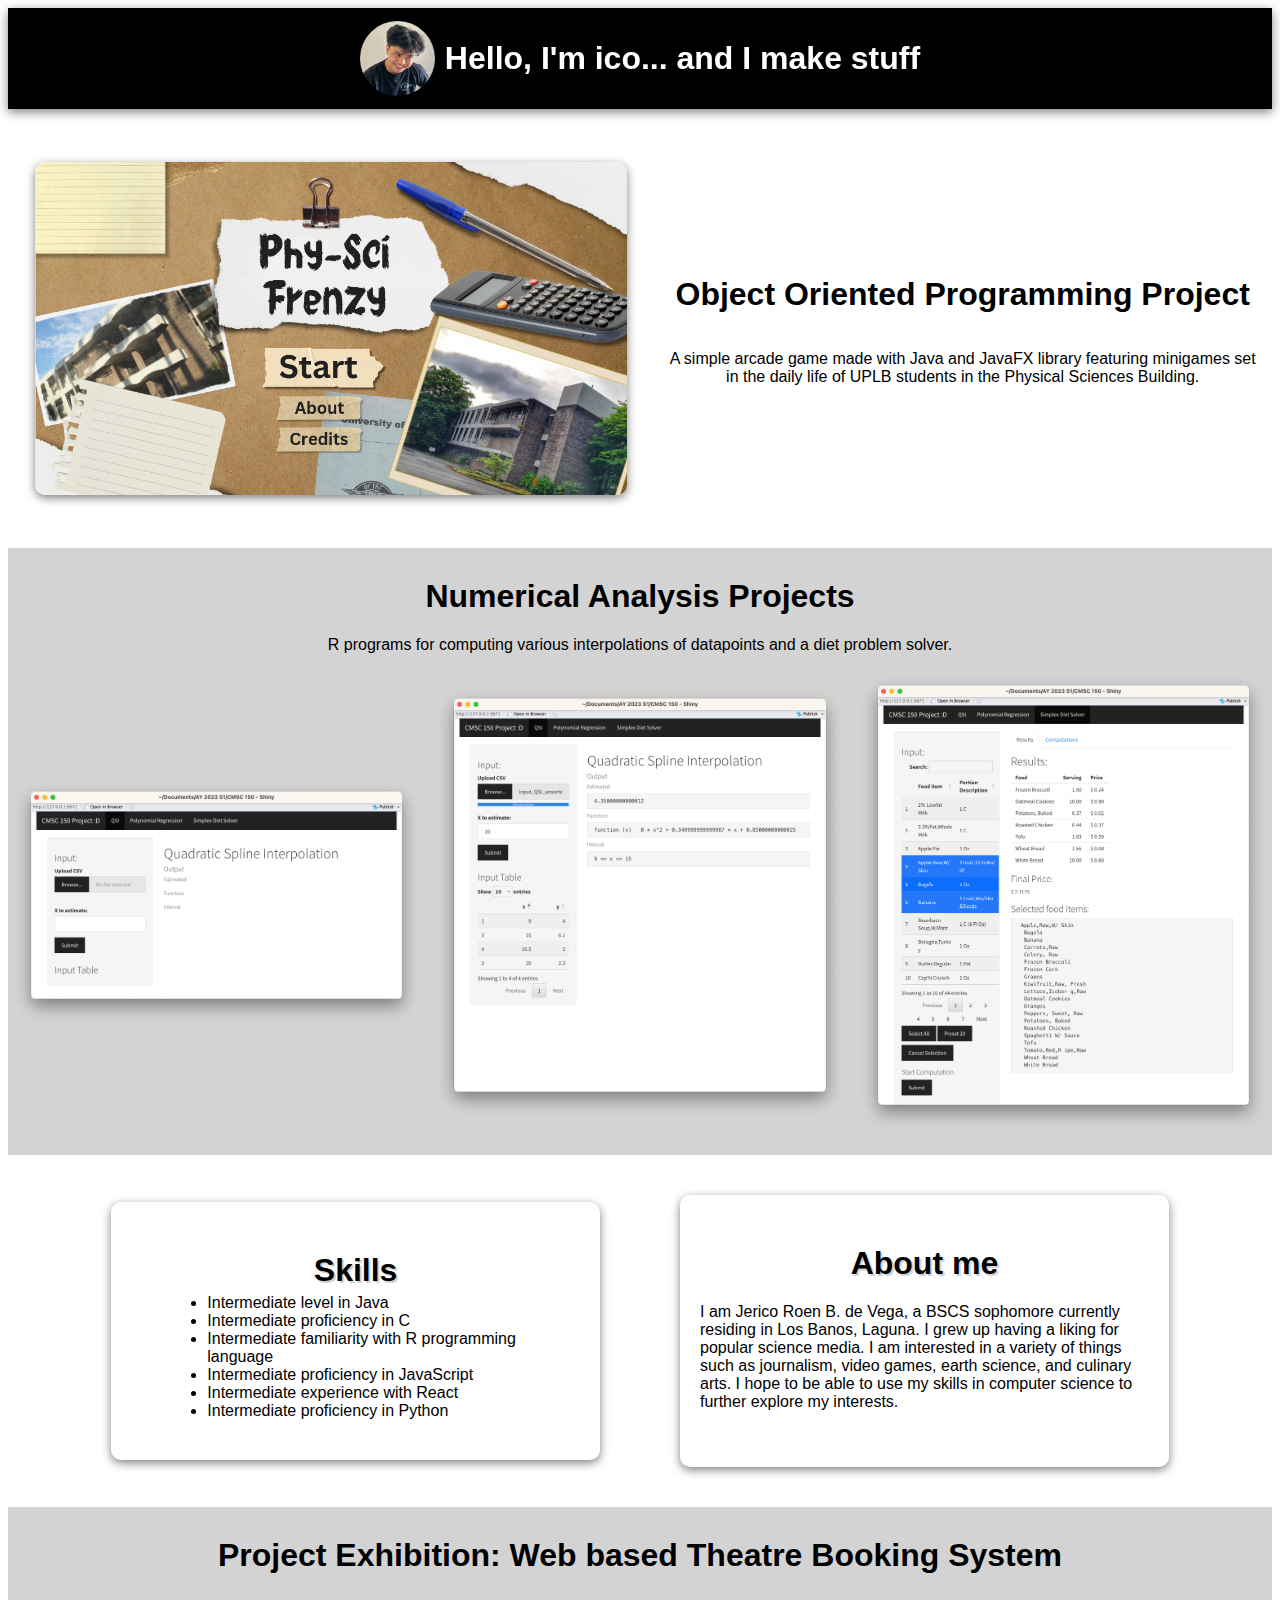
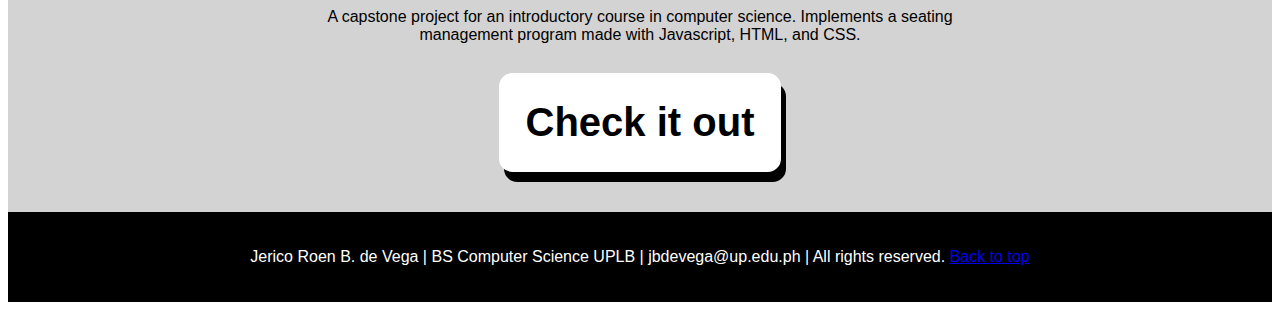
<file: index.html>
<!DOCTYPE html>
<html lang="en">

<head>
    <meta charset="UTF-8">
    <meta name="viewport" content="width=device-width, initial-scale=1.0">
    <title>this is ico</title>
    <link href="index.css" type="text/css" rel="stylesheet">
</head>

<body>
    <!-- A sticky navigation bar -->
    <div id="navbar" class="hFlex">
        <img id="logo" src="me.jpeg" class="navItem">
        <h3 class="navItem" id="title">Hello, I'm ico... and I make stuff</h3>
    </div>

    <!-- Contains the introductory featured project item -->
    <div class="hFlex featuredContainer" id="top">
        <div class="vFlex" id="sideText">
            <img id="featured" src="featured.png">
        </div>
        <div class="vFlex">
            <h1>Object Oriented Programming Project</h1>
            <p id="description">A simple arcade game made with Java and JavaFX library featuring minigames set in the
                daily
                life of UPLB students in the Physical Sciences Building.</p>
        </div>
    </div>

    <!-- More project samples -->
    <div class="hFlex bgcolor">
        <h4>Numerical Analysis Projects</h4>
    </div>
    <div class="hFlex bgcolor">
        <p id="description">R programs for computing various interpolations of datapoints and a diet problem solver.</p>
    </div>
    <div class="projPics hFlex bgcolor">
        <img class="picSmall" src="project1.png">
        <img class="picSmall" src="project2.png">
        <img class="picSmall" src="project3.png">
    </div>

    <!-- Section cards about myself -->
    <div id="paragraphsDiv">
        <div class="hFlex">
            <div class="vFlex">
                <div class="boxContent">
                    <div class="hFlex" style="height: min-content;">
                        <h4>Skills</h4>
                    </div>
                    <ul>
                        <li>Intermediate level in Java</li>
                        <li>Intermediate proficiency in C</li>
                        <li>Intermediate familiarity with R programming language</li>
                        <li>Intermediate proficiency in JavaScript</li>
                        <li>Intermediate experience with React</li>
                        <li>Intermediate proficiency in Python</li>
                    </ul>
                </div>
            </div>


            <div class="vFlex">
                <div class="boxContent">
                    <div class="hFlex">
                        <h4>About me</h4>
                    </div>
                    <p>I am Jerico Roen B. de Vega, a BSCS sophomore currently residing in Los Banos, Laguna. I grew up
                        having a liking for popular science media. I am interested in a variety of things such as
                        journalism, video games, earth science, and culinary arts. I hope to be able to use my skills in
                        computer science to further explore my interests.</p>
                </div>
            </div>
        </div>
    </div>

    <!-- Project exhibition with a button to redirect to CMSC 12 project-->
    <div class="hFlex bgcolor">
        <h4>Project Exhibition: Web based Theatre Booking System</h4>
    </div>
    <div class="hFlex bgcolor">
        <div class="vFlex">
            <p id="description">A capstone project for an introductory course in computer science. Implements a seating
                management program made with Javascript, HTML, and CSS.</p>
            <div class="hFlex">
                <!-- Short script from CMSC 12 project to open the html file -->
                <script>
                    function openLink(url) {
                        window.location.href = url;
                    }
                </script>
                <div class="cashierStyle" id="cashierInit" onclick="openLink('bookingSystem.html')">Check it out</div>
            </div>
        </div>
    </div>



    <div id="footer" class="hFlex">
        <p id="footerText">Jerico Roen B. de Vega | BS Computer Science UPLB | jbdevega@up.edu.ph | All rights reserved.
            <a href="
                #top">Back to top</a>
        </p>
    </div>
</body>

</html>
</file>
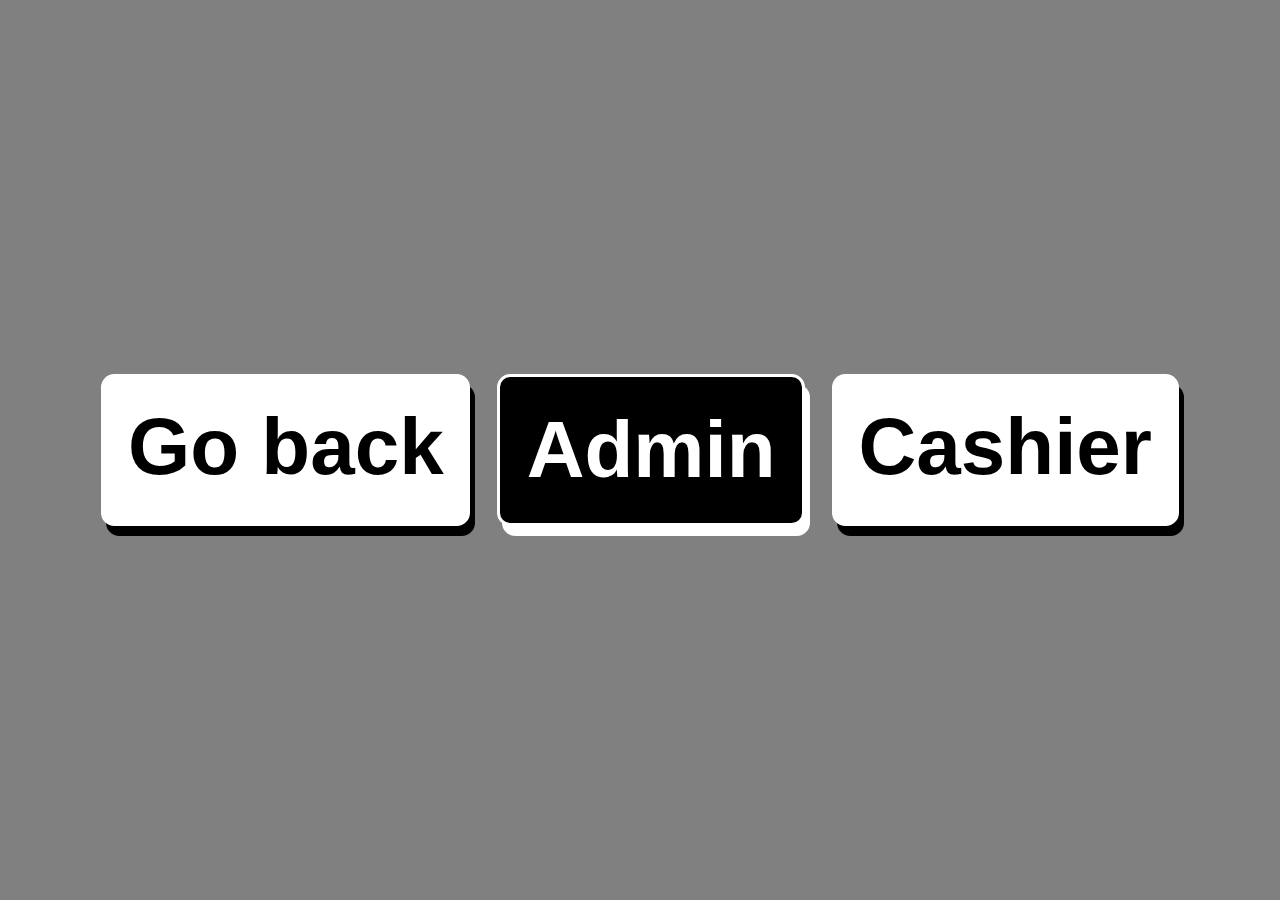
<file: bookingSystem.html>
<!DOCTYPE html>
<html>

<head>
    <meta charset="utf-8">
    <meta name="viewport" content="width=device-width, initial-scale=1">
    <title>Cinema Booking System</title>
    <link rel="stylesheet" type="text/css" href="style.css" />
    <script src="mind.js"></script>
</head>

<body>
    <script>
        function openLink(url) {
            window.location.href = url;
        }
    </script>

    <!-- INITIAL ADMIN OR CASHIER SELECTION -->
    <flex id="initMenu">
        <div class="cashierStyle" id="goBack" onclick="openLink('index.html')">Go back</div>
        <div class="adminStyle" id="adminInit" onclick="summonForm('adminInitMenu'); toggleMainMenu()">Admin</div>
        <div class="cashierStyle" id="cashierInit"
            onclick="summonForm('cashierViewAllMovies'); toggleMainMenu(); loadCashierView()">Cashier</div>
    </flex>

    <!-- ADMIN MENU -->
    <form id="adminInitMenu">
        <h1>Cinema Admin Menu</h1>
        <flex>
            <div class="adminStyle adminMenu" onclick="loadAddMovie(); moveToForm('adminInitMenu','addMovie')">Add Movie
            </div>
            <div class="adminStyle adminMenu"
                onclick="if (mainList.length > 0 && mainList[0] != '') {loadEditMovie(); moveToForm('adminInitMenu','editMovie_List')} else {alert('No movie to edit yet.')}">
                Edit Movie</div>
            <div class="adminStyle adminMenu"
                onclick="loadDeleteMovie_Prompt(); moveToForm('adminInitMenu', 'deleteMovie_Prompt')">
                View or Delete</div>
            <div class="adminStyle adminMenu" onclick="moveToForm('adminInitMenu', 'manageData')">
                Manage Data</div>
        </flex>
        <div class="adminStyle adminMenu" id="adminInitBack" onclick="toggleMainMenu(); withdrawForm('adminInitMenu')">
            Back to Main Menu</div>
    </form>


    <!-- ADMIN ADD MOVIE -->
    <form id="addMovie">
        <h1>Add a Movie</h1>
        <div class="table">
            <p><label id="movieID">Movie ID: </label>
                <y id="addMovieID">0001</y>
            </p>
            <p><label for="movieName">Movie Name: </label><input type="text" id="movieName" required><br /></p>
            <p><label for="genre">Genre: </label><input type="text" id="genre" required><br /></p>
            <p><label for="restriction">Restriction: </label>
                <select id="restriction" value="Rated G" required>
                    <option value="G">Rated G</option>
                    <option value="PG">Rated PG</option>
                    <option value="RPG">Rated RPG</option>
                    <option value="R18+">Rated R18+</option>
                </select>
            </p>
            <p><label for="venue">Venue: </label>
                <select id="venue" value="Cinema 1"
                    onchange="loadSimilarScheduleForm(document.getElementById('schedDate').value, this.value);"
                    required>
                    <option value="Cinema 1">Cinema 1</option>
                    <option value="Cinema 2">Cinema 2</option>
                    <option value="Cinema 3">Cinema 3</option>
                </select>
            </p>
            <p><label for="schedDate">Date: </label><input type="date" id="schedDate"
                    onchange="loadSimilarScheduleForm(this.value, document.getElementById('venue').value)"
                    required><br /></p>
            <p><label for="startTime">Start Time: </label><input type="time" id="startTime" required><br /></p>
            <p><label for="endTime">End Time: </label><input type="time" id="endTime" required><br /></p>
            <p><label for="ticketPrice">Ticket Price: </label><input type="number" id="ticketPrice" required><br /></p>
        </div>
        <br>
        <div>
            <button type="submit" id="addMovieSubmitBtn">Submit</button>
            <button type="button"
                onclick="resetForm('addMovie'); moveToForm('addMovie', 'adminInitMenu'); withdrawForm('similarScheduleForm')">Cancel</button>
        </div>
    </form>


    <!-- ADMIN EDIT MOVIE -->
    <form id="editMovie_List">
        <h1>Edit Movie</h1>
        <h3>Please select a movie</h3>
        <select id="editMovie_ListSelect">
        </select>
        <br>
        <div>
            <button type="submit" id="editMovie_ListButton">Confirm</button>
            <button type="button"
                onclick="resetForm('editMovie_List'); moveToForm('editMovie_List', 'adminInitMenu')">Cancel</button>
        </div>
    </form>
    <form id="editMovie_Edit">
        <h3>Edit Movie Details</h3>
        <div class="table">
            <p><label id="EmovieID">Movie ID: </label>
                <y id="EaddMovieID">0001</y>
            </p>
            <p><label for="EmovieName">Movie Name: </label><input type="text" id="EmovieName" required><br /></p>
            <p><label for="Egenre">Genre: </label><input type="text" id="Egenre" required><br /></p>
            <p><label for="Erestriction">Restriction: </label>
                <select id="Erestriction" value="G" required>
                    <option value="G">Rated G</option>
                    <option value="PG">Rated PG</option>
                    <option value="RPG">Rated RPG</option>
                    <option value="R18+">Rated R18+</option>
                </select>
            </p>
            <p><label for="Evenue">Venue: </label>
                <select id="Evenue" value="Cinema 1"
                    onchange="loadSimilarScheduleForm(document.getElementById('EschedDate').value, this.value)"
                    required>
                    <option value="Cinema 1">Cinema 1</option>
                    <option value="Cinema 2">Cinema 2</option>
                    <option value="Cinema 3">Cinema 3</option>
                </select>
            </p>
            <p><label for="EschedDate">Date: </label><input type="date" id="EschedDate"
                    onchange="loadSimilarScheduleForm(this.value, document.getElementById('venue').value)"
                    required><br /></p>
            <p><label for="EstartTime">Start Time: </label><input type="time" id="EstartTime" required><br /></p>
            <p><label for="EendTime">End Time: </label><input type="time" id="EendTime" required><br /></p>
            <p><label for="EticketPrice">Ticket Price: </label><input type="number" id="EticketPrice" required><br />
            </p>
        </div> <br />
        <div>
            <button type="submit" id="editMovie_EditSaveBtn">Save</button>
            <button type="button" id="editMovie_EditCancelBtn"
                onclick="resetForm('editMovie_Edit'); moveToForm('editMovie_Edit', 'adminInitMenu'); withdrawForm('similarScheduleForm');">Cancel</button>
        </div>
    </form>

    <!-- ADMIN DELETE OR VIEW MOVIE -->
    <form id="deleteMovie_Prompt">
        <h1>View or Delete Movie Data</h1>
        <div>
            <p>
            <h3>
                <center>View or Delete by movie ID:</center>
            </h3>
            <center style="margin-top: 3pt;">
                Input an ID: <input type="text" id="deleteByIDInput" placeholder="XXXX" maxlength="4"
                    style="width: 40pt; text-align: center;" />
                <button type="button" onclick="expandByInputIDBtn()">View</button>
                <button type="button" onclick="deleteByInputIDBtn()">Delete</button>
                <h5 id="deleteByIDWarning">No entry with ID: XXXX found.</h5>
            </center>
            <br>
        </div>
        <hr><br>
        <div>
            </p>
            <p>
            <h3>
                <center>Filters <button type="button" id="deleteApplyFilterBtn"
                        onclick="renderFilteredDeleteTable()">Apply</button>
                    <button type="button" id="deleteClearFilterBtn" onclick="deleteClearFilterBtnFunc()">Clear</button>
                </center>
            </h3>
            </p>
            <p>
                <label for="deleteFilterCinema">Cinema:</label>
                <select id="deleteFilterCinema">
                    <option value="Any">Any</option>
                    <option value="Cinema 1">Cinema 1</option>
                    <option value="Cinema 2">Cinema 2</option>
                    <option value="Cinema 3">Cinema 3</option>
                </select>
                <br>
            </p>
            <p>
                <label for="deleteFilterDate">Date:</label>
                <input type="date" id="deleteFilterDate">
                <br>
            </p>
            <p>
                <label for="deleteFilterName">Movie Name:</label>
                <input type="text" id="deleteFilterName">
            </p>
        </div>
        <br>

        <div class="table" id="deleteMovieTable">
            <p><b>Movie ID</b> <b>Movie Title</b> <b>Genre</b> <b>Restriction</b> <b>Venue</b> <b>Date</b> <b>Start
                    Time</b> <b>End Time</b> <b>Price</b> <b></b></p>
            <p><tt>0000</tt><tt>University Something</tt><tt>Documentary</tt><tt>PG</tt><tt>Cinema
                    2</tt><tt>12-25-2022</tt><tt>13:00</tt><tt>14:00</tt><tt>400</tt><button type="button"
                    onclick="">Delete</button>
            </p>
        </div>
        <br>
        <h3>
            <center>Delete all listed <button type="button" id="deleteAllListed"
                    onclick='deleteAllListedBtn(); deleteClearFilterBtnFunc()'>Delete
                    All </button>
            </center>
        </h3>
        <div>
            <button type="submit" id="deleteMovieSave">Save</button>
            <button type="button" id="deleteMovieCancel"
                onclick="resetForm('deleteMovie_Prompt'); moveToForm('deleteMovie_Prompt', 'adminInitMenu');">Cancel</button>
        </div>
    </form>

    <!-- MANAGE DATA - SAVE, LOAD -->
    <form id="manageData">
        <h1>Manage Movie Records</h1>
        <flex>
            <div class="adminStyle adminMenu" onclick="saveToFile()">Save Data
            </div>
            <div class="adminStyle adminMenu" onclick="document.getElementById('fileUpload').click(); if (document.getElementById('fileUpload').files.length > 0) {
                loadFromFile();
            } ">Load Data
            </div>
        </flex>
        <input id='fileUpload' type="file" onchange="loadFromFile()" hidden>
        <div class="adminStyle adminMenu" onclick="moveToForm('manageData', 'adminInitMenu')">
            Go Back</div>
    </form>

    <!-- VIEW ALL DETAILS PANEL -->
    <form id="viewMovie_AllDetails">
        <h3>All Movie Details</h3>
        <div class="table">
            <p><label>Movie ID: </label><br />
                <c id="viewAllMovieID">0001</c>
            </p>
            <p><label>Movie Name: </label><br />
                <c id="viewAllMovieName">Movie Title Here</c>
            </p>
            <p><label>Genre: </label><br />
                <c id="viewAllMovieGenre">Horror</c>
            </p>
            <p><label>Restriction: </label><br />
                <c id="viewAllMovieRestriction">PG13</c>
            </p>
            <p><label>Venue: </label><br />
                <c id="viewAllMovieVenue">Cinema 1</c>
            </p>
            <p><label>Date: </label><br />
                <c id="viewAllMovieDate">12/12/2022</c>
            </p>
            <p><label>Start Time: </label><br />
                <c id="viewAllMovieStartTime">12:08</c>
            </p>
            <p><label>End Time: </label><br />
                <c id="viewAllMovieEndTime">14:23</c>
            </p>
            <p><label>Price: </label><br />
                <c id="viewAllMoviePrice">PHP100</c>
            </p>
            <p><label>Total Earnings: </label><br />
                <c id="viewAllMovieEarnings">PHP 3400.00</c>
            </p>
        </div>
        <br>
        <h3>Booked Seats</h3>
        <div id="viewSeatTable">
            <p id="viewSeatTableRow1">
                <seat><input type="checkbox" id="viewA1" disabled>A1</seat>
                <seat><input type="checkbox" id="viewB1" disabled>B1</seat>
                <seat><input type="checkbox" id="viewC1" disabled>C1</seat>
                <seat><input type="checkbox" id="viewD1" disabled>D1</seat>
            </p>
            <p id="viewSeatTableRow2">
                <seat><input type="checkbox" id="viewA2" disabled>A2</seat>
                <seat><input type="checkbox" id="viewB2" disabled>B2</seat>
                <seat><input type="checkbox" id="viewC2" disabled>C2</seat>
                <seat><input type="checkbox" id="viewD2" disabled>D2</seat>
            </p>
            <p id="viewSeatTableRow3">
                <seat><input type="checkbox" id="viewA3" disabled>A3</seat>
                <seat><input type="checkbox" id="viewB3" disabled>B3</seat>
                <seat><input type="checkbox" id="viewC3" disabled>C3</seat>
                <seat><input type="checkbox" id="viewD3" disabled>D3</seat>
            </p>
            <p id="viewSeatTableRow4">
                <seat><input type="checkbox" id="viewA4" disabled>A4</seat>
                <seat><input type="checkbox" id="viewB4" disabled>B4</seat>
                <seat><input type="checkbox" id="viewC4" disabled>C4</seat>
                <seat><input type="checkbox" id="viewD4" disabled>D4</seat>
            </p>
            <p id="viewSeatTableRow5">
                <seat><input type="checkbox" id="viewA5" disabled>A5</seat>
                <seat><input type="checkbox" id="viewB5" disabled>B5</seat>
                <seat><input type="checkbox" id="viewC5" disabled>C5</seat>
                <seat><input type="checkbox" id="viewD5" disabled>D5</seat>
            </p>
        </div>
        <br><button type="submit" id="viewMovie_AllDoneBtn">Done</button>
    </form>

    <!-- SIMILAR SCHEDULE DETAILS PANEL -->
    <form id="similarScheduleForm">
        <h3 id="similarScheduleTitle">
            Schedule for Cinema X MM-DD-YYYY
        </h3>
        <div class="table" id="similarScheduleTable">
            <p><b>Movie Name</b> <b>Start Time</b> <b>End Time</b></p>
            <p><tt>--------</tt> <tt>-------</tt> <tt>-------</tt></p>
        </div>
    </form>

    <!-- CASHIER MENU FOR VIEWING AND BOOKING  -->
    <form id="cashierViewAllMovies" class="cashier">
        <h1>Cinema Cashier Menu</h1>
        <h3>Book by Movie ID</h3>
        <div><label for="cashierViewAllMovies_IDInput">Enter ID:</label>
            <input id="cashierViewAllMovies_IDInput" placeholder="XXXX" maxlength="4" type="text" />
            <button type="submit" id="cashierViewAllMovies_IDSubmitBtn">Go</button>
        </div>
        <h5 id="bookByIDWarning" hidden>No entry with ID: XXXX found.</h5>
        <hr>
        <h3>Filter By Name</h3>
        <div>
            <label for="cashierViewByNameInput">Enter Name:</label>
            <input id="cashierViewByNameInput" type="text" />
            <button type="button" id="viewByNameBtn" onclick="viewByNameBtnFunc()">Apply</button>
        </div>
        <h5 id="viewByNameWarning" hidden>No movie with such name found.</h5>
        <hr>
        <div class="table" id="cashierViewAllTable">
            <p>
                <b>Movie ID</b> <b>Movie Title</b> <b>Genre</b> <b>Restriction</b> <b>Venue</b> <b>Date</b> <b>Start
                    Time</b> <b>End Time</b> <b>Price</b><b></b>
            </p>
            <p>
                <tt>0001</tt> <tt>Tales of Interstellar</tt> <tt>Sci-fi</tt> <tt>PG</tt> <tt>Cinema 3</tt>
                <tt>12/13/2022</tt> <tt>10:46</tt> <tt>12:05</tt> <tt>200.00</tt> <button type="button"
                    id="bookBtn1">Book</button>
            </p>
        </div>
        <br>
        <button type="button" onclick="renderTableBookingMenu(getSortedList())">Show all</button>
        <div class="cashierStyle adminMenu" id="cashierViewBack"
            onclick="toggleMainMenu(); withdrawForm('cashierViewAllMovies')">Back to Main Menu</div>
    </form>

    <!-- BOOKING INTERFACE FORM -->
    <form id="cashierBookMovie" class="cashier">
        <h1>Book Movie</h1>
        <div class="table">
            <p>
                <b>Movie ID</b> <b>Movie Title</b> <b>Genre</b> <b>Restriction</b> <b>Venue</b> <b>Date</b> <b>Start
                    Time</b> <b>End Time</b> <b>Price</b><b></b>
            </p>
            <p>
                <tt id="bookPreviewMovieID">0001</tt>
                <tt id="bookPreviewMovieTitle">Tales of Interstellar</tt>
                <tt id="bookPreviewMovieGenre">Sci-fi</tt>
                <tt id="bookPreviewMovieRestriction">PG</tt>
                <tt id="bookPreviewMovieVenue">Cinema 3</tt>
                <tt id="bookPreviewMovieDate">12/13/2022</tt>
                <tt id="bookPreviewMovieStartTime">10:46</tt>
                <tt id="bookPreviewMovieEndTime">12:05</tt>
                <tt id="bookPreviewMoviePrice">200</tt>
            </p>
        </div>
        <br>
        <hr>
        <br>
        <h3>Select Seats</h3>
        <div id="bookTable">
            <p id="bookMovieTableRow1">
                <seat><input onclick="updateSeatSelected(this)" type="checkbox" id="bookA1" value="A1">A1</seat>
                <seat><input onclick="updateSeatSelected(this)" type="checkbox" id="bookB1" value="B1">B1</seat>
                <seat><input onclick="updateSeatSelected(this)" type="checkbox" id="bookC1" value="C1">C1</seat>
                <seat><input onclick="updateSeatSelected(this)" type="checkbox" id="bookD1" value="D1">D1</seat>
            </p>
            <p id="bookMovieTableRow2">
                <seat><input onclick="updateSeatSelected(this)" type="checkbox" id="bookA2" value="A2">A2</seat>
                <seat><input onclick="updateSeatSelected(this)" type="checkbox" id="bookB2" value="B2">B2</seat>
                <seat><input onclick="updateSeatSelected(this)" type="checkbox" id="bookC2" value="C2">C2</seat>
                <seat><input onclick="updateSeatSelected(this)" type="checkbox" id="bookD2" value="D2">D2</seat>
            </p>
            <p id="bookMovieTableRow3">
                <seat><input onclick="updateSeatSelected(this)" type="checkbox" id="bookA3" value="A3">A3</seat>
                <seat><input onclick="updateSeatSelected(this)" type="checkbox" id="bookB3" value="B3">B3</seat>
                <seat><input onclick="updateSeatSelected(this)" type="checkbox" id="bookC3" value="C3">C3</seat>
                <seat><input onclick="updateSeatSelected(this)" type="checkbox" id="bookD3" value="D3">D3</seat>
            </p>
            <p id="bookMovieTableRow4">
                <seat><input onclick="updateSeatSelected(this)" type="checkbox" id="bookA4" value="A4">A4</seat>
                <seat><input onclick="updateSeatSelected(this)" type="checkbox" id="bookB4" value="B4">B4</seat>
                <seat><input onclick="updateSeatSelected(this)" type="checkbox" id="bookC4" value="C4">C4</seat>
                <seat><input onclick="updateSeatSelected(this)" type="checkbox" id="bookD4" value="D4">D4</seat>
            </p>
            <p id="bookMovieTableRow5">
                <seat><input onclick="updateSeatSelected(this)" type="checkbox" id="bookA5" value="A5">A5</seat>
                <seat><input onclick="updateSeatSelected(this)" type="checkbox" id="bookB5" value="B5">B5</seat>
                <seat><input onclick="updateSeatSelected(this)" type="checkbox" id="bookC5" value="C5">C5</seat>
                <seat><input onclick="updateSeatSelected(this)" type="checkbox" id="bookD5" value="D5">D5</seat>
            </p>
        </div>
        <br>
        <div class="table widthAuto">
            <p><b>Selected: </b>
                <y id="selectedSeatCount">0</y>
            </p>
            <p><b>Total cost: </b>
                <y id="totalCostBooking">PHP 0.00</y>
            </p>
            <p><b>Voucher: </b> <input type="text" id="voucher" onchange="updateVoucherDiscount(this)"></p>
            <p><b>Discount: </b>
                <y id="discountBooking">PHP -0.00</y>
            </p>
            <p><b>Amount to pay: </b>
                <y id="amountToPay">PHP 0.00</y>
            </p>
            <p><b>Payment: </b> <input type="number" id="bookingPayment" min="0" value="0" onchange="validatePayment()">
            </p>
        </div>
        <br>
        <div>
            <button id="bookConfirm" type="submit" disabled>Confirm</button>
            <button id="bookCancel" type="button"
                onclick="resetForm('cashierBookMovie'); loadCashierView(); moveToForm('cashierBookMovie', 'cashierViewAllMovies');">Cancel</button>
        </div>
    </form>

    <!-- RECEIPT PANEL -->
    <form id="receipt">
        <h1>Receipt</h1>
        <hr>
        <y>ICS Movie House</y>
        <y>Physical Sciences Building</y>
        <y>University Of the Philippines Los Baños</y>
        <y id="transactionTime">Transaction time: 12/13/2022 14:32</y>
        <hr>
        <div class="table">
            <p><b class="widthA padLeft">Item</b><b class="alignRight">Price</b></p>
        </div>
        <div class="table" id="receiptItems">
            <p><tt class="widthA padLeft">Seat A1 | 0001 Tales of Interstellar 12/12/2022 15:03-17:24</tt><tt
                    class="alignRight">200.00</tt></p>
            <p><tt class="widthA padLeft">Seat A3 | 0001 Tales of Interstellar 12/12/2022 15:03-17:24</tt><tt
                    class="alignRight">200.00</tt></p>
            <p><tt class="widthA padLeft">Seat B3 | 0001 Tales of Interstellar 12/12/2022 15:03-17:24</tt><tt
                    class="alignRight">200.00</tt></p>
        </div>
        <br>
        <div class="table">
            <p><b>Total: </b>
                <y class="alignRight" id="receiptTotal">0.00</y>
            </p>
            <p><b>Discount: </b>
                <y class="alignRight" id="receiptDiscount">-0.00</y>
            </p>
        </div>
        <hr>
        <div class="table">
            <p><b>Amount: </b>
                <y class="alignRight" id="receiptAmount">0.00</y>
            </p>
            <p><b>Payment: </b>
                <y class="alignRight" id="receiptPayment">0.00</y>
            </p>
            <p><b>Change: </b>
                <y class="alignRight" id="receiptChange">0.00</y>
            </p>
        </div>
        <hr>
        <br>
        <button type="submit" id="receiptDoneBtn">Done</button>
    </form>
</body>
<script>
    //Set up submit events for Add Movie Forms
    const addMovieForm = document.getElementById("addMovie")
    addMovieForm.addEventListener('submit', addMovieFunc)
    const editMovie_ListForm = document.getElementById("editMovie_List")
    editMovie_ListForm.addEventListener('submit', editMovie_ListFunc)
    const editMovie_EditForm = document.getElementById("editMovie_Edit")
    editMovie_EditForm.addEventListener('submit', editMovie_EditFunc)
    //Set up submit events for Delete Movie Forms
    const deleteMovie_PromptForm = document.getElementById('deleteMovie_Prompt')
    deleteMovie_PromptForm.addEventListener('submit', deleteMovie_PromptFunc)

    //Set up submit event for View Movie Form
    const viewMovie_AllDetailsForm = document.getElementById('viewMovie_AllDetails')
    viewMovie_AllDetailsForm.addEventListener('submit', viewMovie_AllDetailsFunc)

    //Set up submit events for Cashier Movie Forms
    const cashierViewAllMoviesForm = document.getElementById('cashierViewAllMovies')
    cashierViewAllMoviesForm.addEventListener('submit', cashierViewAllMoviesFunc)
    const cashierBookMovieForm = document.getElementById('cashierBookMovie')
    cashierBookMovieForm.addEventListener('submit', cashierBookMovieFunc)
    const receiptForm = document.getElementById('receipt')
    receiptForm.addEventListener('submit', receiptFunc)
    // Hides all the form initially
    allFormsDisplay("none")

    //This prevents the user from submitting forms when pressing enter in text input areas.
    //Adapted from https://stackoverflow.com/questions/585396/how-to-prevent-enter-keypress-to-submit-a-web-form
    window.addEventListener('keydown', function (event) {
        //Checks if the key is and end line (\n) OR an enter\return key       OR the keyCode is 13 (Enter)
        if (event.keyIdentifier == 'U+000A' || event.keyIdentifier == 'Enter' || event.keyCode == 13) {
            //Checks if what triggered the event is an <input> element 
            if (event.target.nodeName == 'INPUT') {
                //Keeps the form from submitting (the default action set to the enter key)
                event.preventDefault();
                return false;
            }
        }
    }, true);

</script>

</html>
</file>
<file: index.css>
/* General tag styles */

html {
  font-family: "Trebuchet MS", "Lucida Sans Unicode", "Lucida Grande",
    "Lucida Sans", Arial, sans-serif;
}

body {
  display: flex;
  flex-direction: column;
  align-items: center;
}

h4 {
  font-size: xx-large;
  text-shadow: 2px 2px lightgrey;
  margin: 30px;
  margin-bottom: 5px;
}

h1 {
  text-align: center;
}

ul {
  width: 75%;
  flex: 1;
  margin: 0 auto;
}

item {
  flex: 1;
  color: white;
}


/* Class styles */
.hFlex {
  display: flex;
  justify-content: space-around;
  align-items: center;
  width: 100%;
  ;
}

.featuredContainer {
  max-width: 100%;
  padding: 20pt;
}

.projPics {
  padding-bottom: 20px;
  justify-content: space-between;
  align-items: center;
  width: 100%;
}

.vFlex {
  flex: 1;
  flex-flow: row;
  max-width: 50%;
  display: flex;
  flex-direction: column;
  justify-content: space-between;
  padding: 10pt;
}

.picSmall {
  max-width: 33%;
}

.boxContent {
  margin: 20pt;
  padding: 20px;
  flex: 1;
  box-shadow: 0px 3px 10px 0px rgba(0, 0, 0, 0.5);
  border-radius: 10px;
  padding-bottom: 40px;
}

.bgcolor {
  background: lightgray;
}


/* ID styles */
#paragraphsDiv {
  width: 90%;
  display: flex;
  align-items: stretch;
}

#title {
  color: white;
  font-weight: bolder;
  font-size: xx-large;
}

#description {
  text-align: center;
  width: 100%;
}

#footer {
  background: black;
  display: flex;
  color: white;
  padding: 20px;
  padding-right: 0;
  padding-left: 0;
  width: 100%;
}

#footerText {
  text-align: center;
  flex: 1;
  width: 100%;
}

#navbar {
  background-color: black;
  justify-content: center;
  flex-direction: row;
  height: auto;
  width: 100%;
  position: sticky;
  top: 0;
  z-index: 100;
  box-shadow: 0px 3px 10px 0px rgba(0, 0, 0, 0.5);
}

#logo {
  width: 75px;
  height: 75px;
  object-fit: cover;
  border-radius: 50%;
  margin-right: 10px;
}


#featured {
  max-width: 100%;
  box-shadow: 0px 3px 10px 0px rgba(0, 0, 0, 0.5);
  border-radius: 10px;
}

#sideText {
  padding: 20pt;
}

/* Additional styling for CMSC 12 project */
#cashierInit {
  font-weight: bold;
  font-size: 30pt;
  padding: 20pt;
  width: max-content;
}

#cashierInit:hover {
  border: solid;
  border-width: 5pt;
  border-color: black;
  transition: .25s;
}

.cashierStyle {
  color: black;
  background-color: white;
  box-shadow: 5px 10px black;
  border-radius: 10pt;
  margin: 10pt;
  margin-bottom: 20pt;
}

.cashierStyle:hover {
  border: solid;
  transition: .25s;
  border-radius: 20pt;
}
</file>
<file: style.css>
html,
body {
    height: 100%;
}

html {
    display: table;
    margin: auto;
}

body {
    display: grid;
    place-items: center;
    margin: 0;
    color: white;
    background-color: grey;
    font-family: 'Trebuchet MS', 'Lucida Sans Unicode', 'Lucida Grande', 'Lucida Sans', Arial, sans-serif;
    display: table-cell;
    vertical-align: middle;
}

form {
    background-color: black;
    border-radius: 10pt;
    padding: 20pt;
    width: fit-content;
    display: grid;
    place-items: center;
    min-width: 400px;
    margin: 20pt;
    box-shadow: 5px 10px white;
}

label {
    padding-right: 20pt;
    padding-top: 3pt;
    padding-right: 10pt;
}

.table {
    display: table;
    width: 100%;
}

.cashier {
    background-color: white;
    color: black;
    border-style: solid;
    box-shadow: 5px 10px;
}

#receipt {
    background-color: white;
    color: black;
    border-style: solid;
    box-shadow: 5px 10px;
    border-radius: 0;
    width: 175px;
    ;
}

p {
    display: table-row;
}

b {
    padding-right: 10pt;
}

p>* {
    display: table-cell;
}

#topBar {
    width: 100%;
    height: 60px;
    background-color: black;
    margin: 0;
    margin-bottom: 10pt;
}


#bookTable {
    display: table;
    border: solid;
    padding: 5pt;
    border-radius: 10pt;
}

#viewSeatTable {
    display: table;
    border: solid;
    padding: 5pt;
    border-radius: 10pt;
    background-color: white;
    color: black;
}

#movieName #EmovieName {
    width: 100%;
}


seat {
    padding: 5pt;

}

c {
    font-family: monospace;
}

h1 {
    margin-top: 5pt;
}

h3 {
    margin: 0;
    margin-bottom: 5pt;
}

h5 {
    color: red;
    margin: 5pt;
}

hr {
    width: 100%;
}

t {
    padding-right: 5pt;
}

tt {
    padding-right: 10pt;
}

flex {
    display: flex;
}

.widthAuto {
    width: auto;
}

.widthA {
    width: 75%;
}

.alignRight {
    text-align: right;
}

.padLeft {
    padding-left: 5pt;
}

.adminStyle {
    color: white;
    background-color: black;
    box-shadow: 5px 10px white;
    border-radius: 10pt;
    margin: 10pt;
    border: solid;
}

.adminMenu {
    padding: 15pt;
    font-size: 20pt;
    text-align: center;
}

.adminMenu:hover {
    border: solid;
    transition: .25s;
    border-radius: 20pt;
    color: black;
    background-color: white;
}

.cashierStyle {
    color: black;
    background-color: white;
    box-shadow: 5px 10px black;
    border-radius: 10pt;
    margin: 10pt;
}

.cashierStyle:hover {
    border: solid;
    transition: .25s;
    border-radius: 20pt;
}

#adminInit {
    font-weight: bold;
    font-size: 60pt;
    padding: 20pt;
}

#adminInit:hover {
    border: solid;
    border-width: 5pt;
    border-color: white;
    transition: .25s;
}

#cashierInit {
    font-weight: bold;
    font-size: 60pt;
    padding: 20pt;
}

#cashierInit:hover {
    border: solid;
    border-width: 5pt;
    border-color: black;
    transition: .25s;
}

#goBack {
    font-weight: bold;
    font-size: 60pt;
    padding: 20pt;
}

#goBack:hover {
    border: solid;
    border-width: 5pt;
    border-color: black;
    transition: .25s;
}


#adminInitMenu {
    padding: 20pt;
    margin: 10pt;
    background-color: black;
    border-radius: 10pt;
}

#cashierViewBack {
    border: solid;
    border-color: black;
}

#cashierViewBack:hover {
    background-color: black;
    color: white;
    transition: .25s;
    border-color: white;
}
</file>
